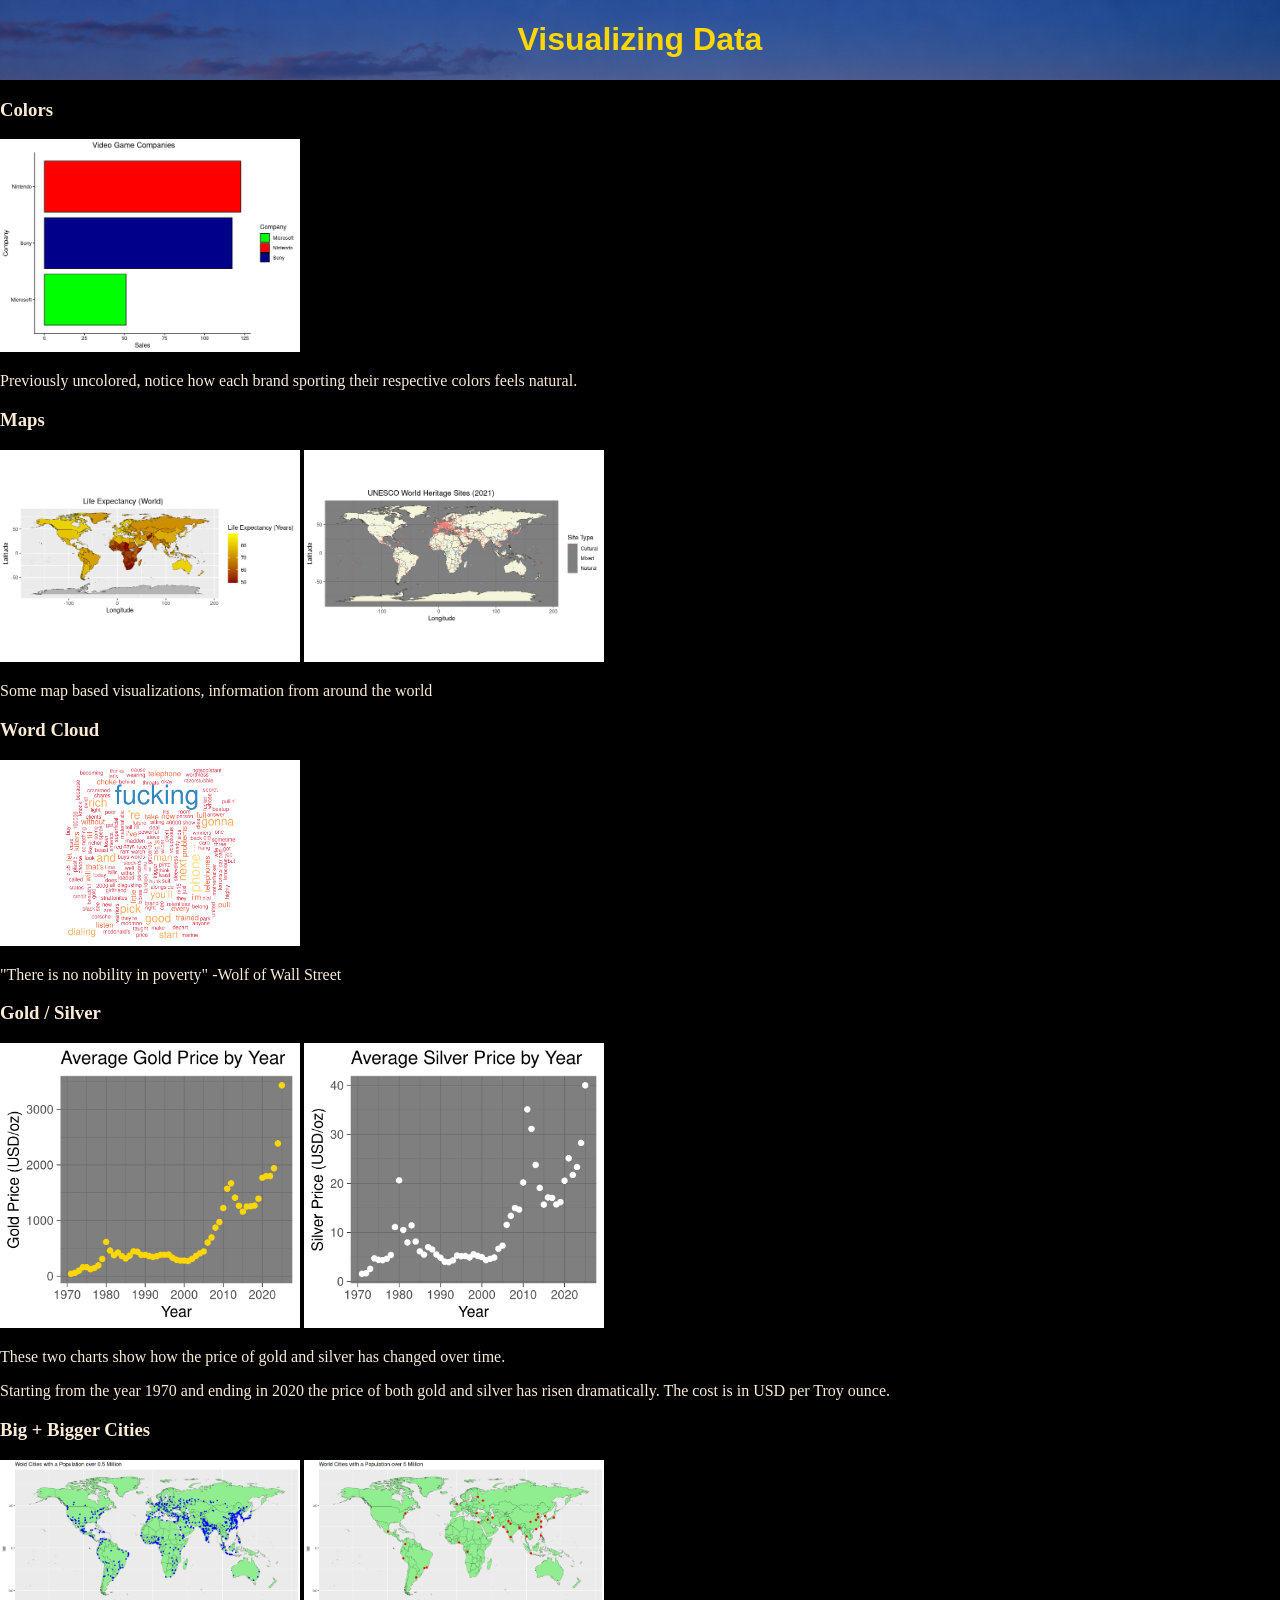
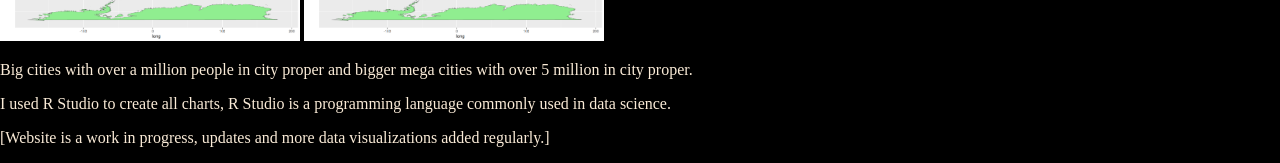
<file: index.html>
<!DOCTYPE html>
<html lang="en">
  <head>
    <meta charset="utf-8" />
    <meta name="viewport" content="width-device-width, initial-scale=1" />
    <title>Daytwan Shirley's Data Visuzlization Portfolio</title>
    <link rel="stylesheet" href="style.css">
  </head>

  <div class="container">
    <div class="title">
      <h1> Visualizing Data </h1>
   </div>

    <!-- Basic Visualizations -->
    <div class="visuals">

    </div>
    <footer>
    <h3>Colors</h3>
    <img src="images/plotting_color.png" alt="Use of brand specific colors">
      <p> Previously uncolored, notice how each brand sporting their respective colors feels natural.</p>

    <h3>Maps</h3>
    <img src="images/lifespans_world.png" alt="average life expectancy by country">
    <img src="images/heritage_sites.png" alt="world heritage sites">
      <p> Some map based visualizations, information from around the world</p>

    <h3>Word Cloud</h3>
    <img src="images/wolfcloud.png" alt="wolf of wall street poverty speech">
      <p> "There is no nobility in poverty" -Wolf of Wall Street </p>

    <h3>Gold / Silver</h3>
    <img src="images/gold_price.png" alt="gold price chart">
    <img src="images/silver_price.png" alt="silver price chart">
      <p> These two charts show how the price of gold and silver has changed over time. </p>
      <p> Starting from the year 1970 and ending in 2020 the price of both gold and silver has
      risen dramatically. The cost is in USD per Troy ounce. </p>

    <h3>Big + Bigger Cities</h3>
    <img src="images/big_cities.png" alt="big cities">
    <img src="images/mega_cities.png" alt="mega cities">
      <p> Big cities with over a million people in city proper and bigger mega cities with over 5 million in city proper. </p>

      <p> I used R Studio to create all charts, R Studio is a programming language commonly used
      in data science.</p>
      <p> [Website is a work in progress, updates and more data visualizations added regularly.]</p>
    </footer>
</html>
</file>
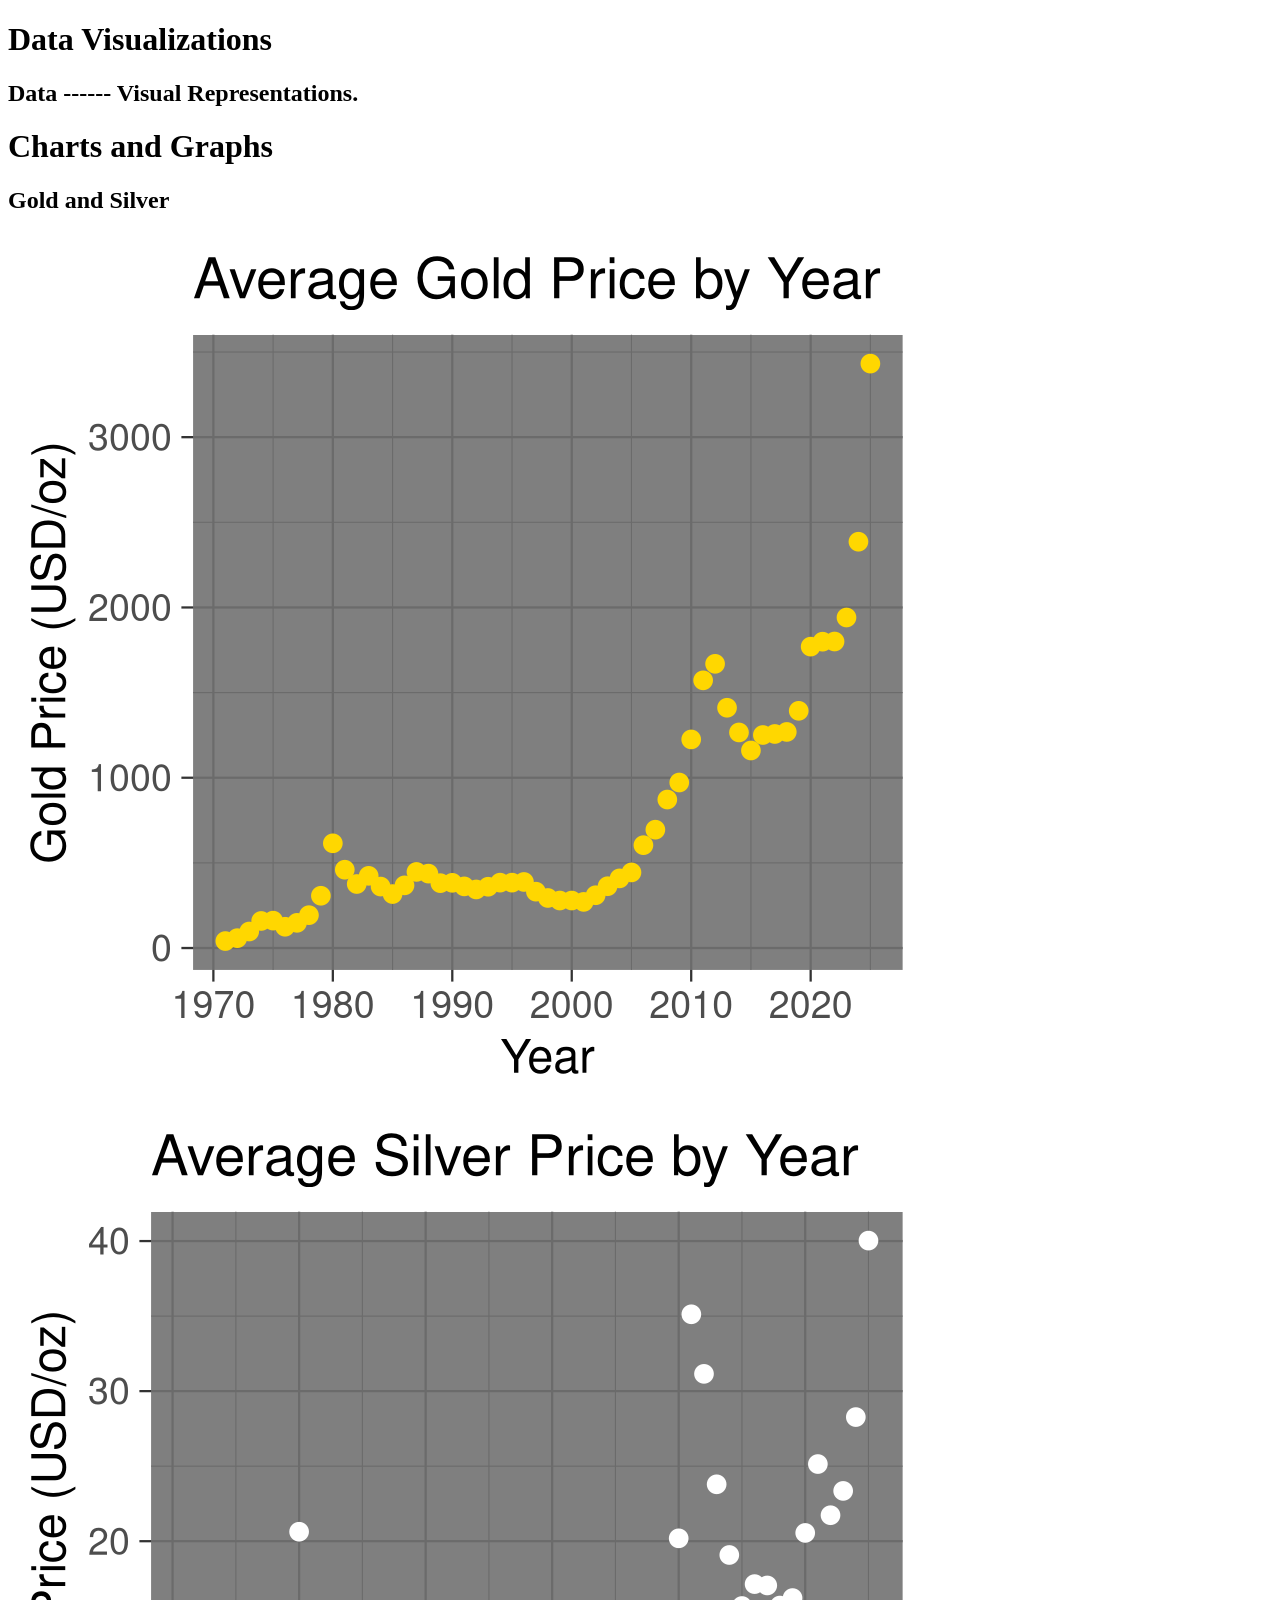
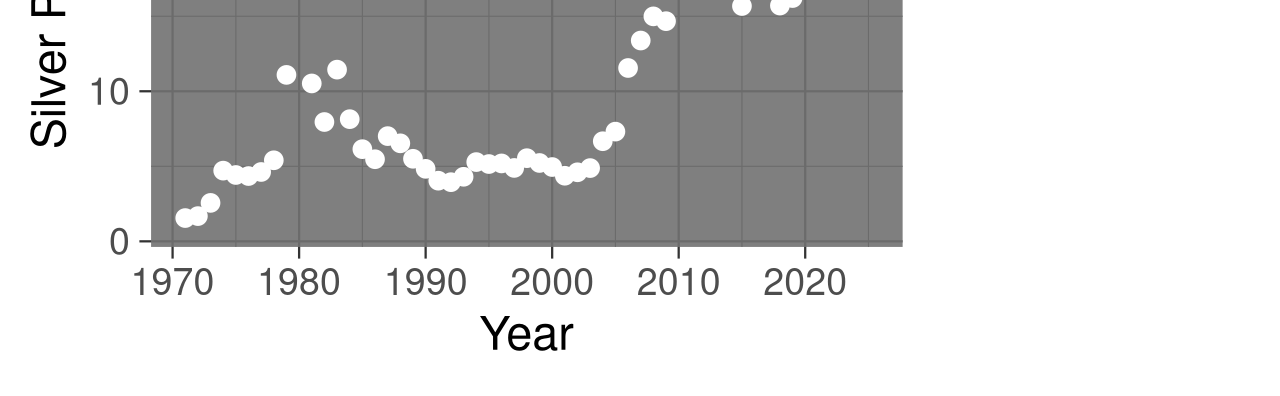
<file: docs/index.html>
<!DOCTYPE html>
<html lang="en">
  <head>
    <meta charset="utf-8" />
    <meta name="viewport" content="width-device-width, initial-scale=1" />

    <title>Daytwan's Data Visuzlization Portfolio</title>
  </head>

  <div class="container">
    <div class="title">
      <h1>Data Visualizations</h1>
      <h2> Data ------ Visual Representations.
   </div>

    <!-- Basic Visualizations -->
    <div class="visuals">
      <h1>Charts and Graphs</h1>
      <h2>Gold and Silver</h2>
    </div>

    <img src="../images/gold_price.png" alt="gold price chart">
    <img src="../images/silver_price.png" alt="silver price chart">

  </div>

</html>
</file>
<file: style.css>
body {
  margin: 0;
  background-image: url("images/denver_nights.png");
  background-size: contain;
  background-position: top;
  background-repeat: no-repeat;
  background-attachment: fixed;
  background-color: black;
  color: antiquewhite;
  display: flex;
  flex-direction: column;
  justify-content: start;
}

.title {
  font-family: "Franklin Gothic Medium", "Arial Narrow", Arial, sans-serif;
}
h1 {
  color: gold;
  text-shadow: black;
  font-weight: bold;
  font-family: "Franklin Gothic Medium", "Arial Narrow", Arial, sans-serif;
  text-align: center;
  animation: 3.5s infinite alternate bounce;
}
h2.visuals {
  color: gold;
}
.visuals {
  font-family: "Franklin Gothic Medium", "Arial Narrow", Arial, sans-serif;
  flex-direction: row;
}

@keyframes bounce {
  from {
    transform: translateY(0%);
  }
  to {
    transform: translateY(100%);
  }
}

img {
  width: 300px;
  height: auto;
}

div.visuals {
  color: red;
}

footer {
  align-content: flex-end;
  background-color: black;
  flex-basis: auto;
}
</file>
